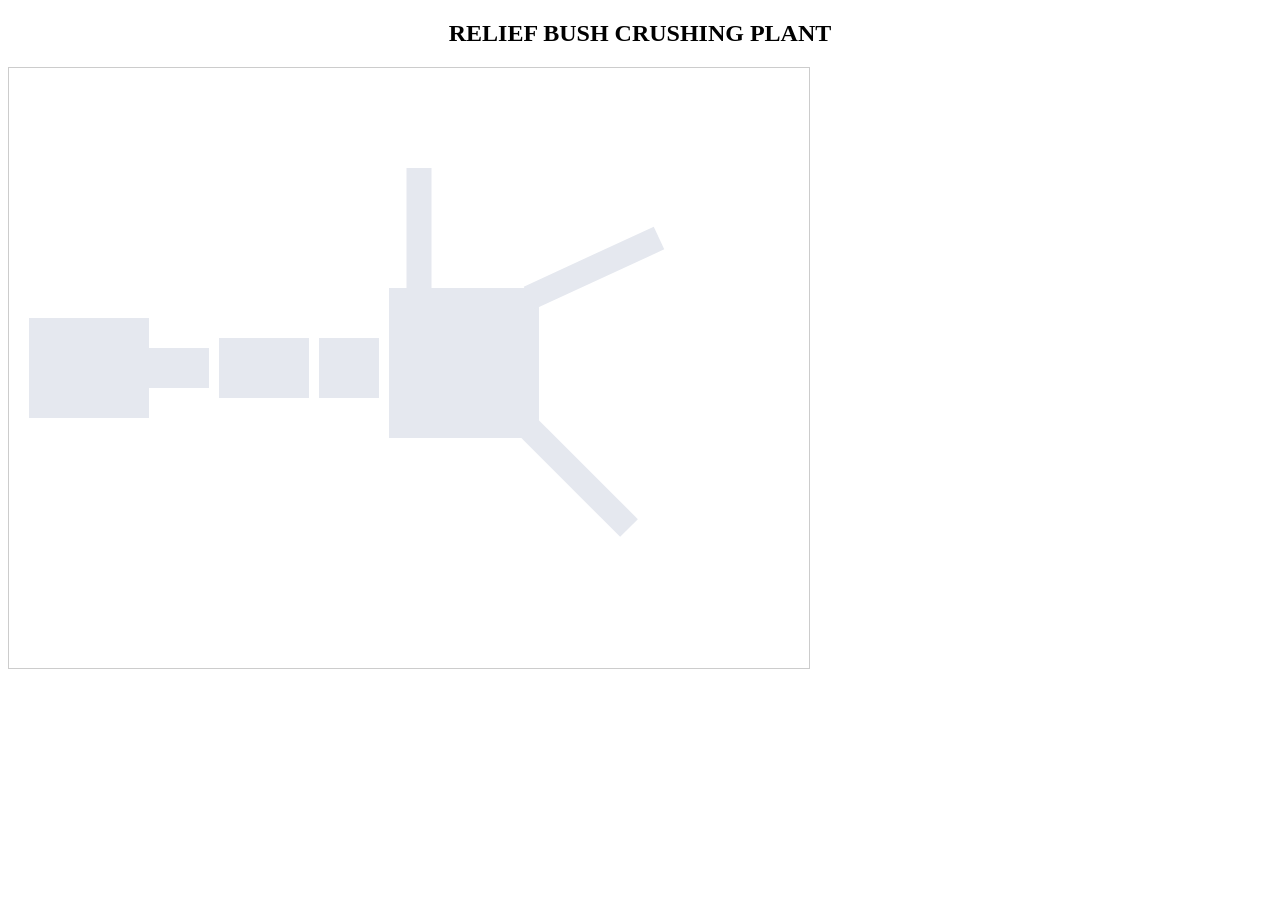
<file: Website/test.html>
<!DOCTYPE html>
<html lang="en">
<head>
  <meta charset="UTF-8">
  <title>Relief Bush Crushing Plant</title>
</head>
<body>
  <h2 style="text-align: center;">RELIEF BUSH CRUSHING PLANT</h2>

  <svg width="800" height="600" style="border: 1px solid #ccc;">
    <!-- Rectangles for components (rotated 90 degrees) -->
    <rect x="20" y="250" width="120" height="100"  fill="#e5e8ef" />
    <!-- dotted rectangle -->
    <!-- <rect x="80" y="280" width="60" height="40" stroke="black" fill="none" stroke-dasharray="5,5" /> -->

    <rect x="140" y="280" width="60" height="40"  fill="#e5e8ef" />
    
    <rect x="210" y="270" width="90" height="60"  fill="#e5e8ef" />

    <rect x="310" y="270" width="60" height="60"  fill="#e5e8ef" />

    <rect x="380" y="220" width="150" height="150"  fill="#e5e8ef" />

    <!-- Inner dashed box -->
    <line x1="410" y1="220" x2="410" y2="100" style="stroke:#e5e8ef;stroke-width:25"></line>

    <line x1="520" y1="230" x2="650" y2="170" style="stroke:#e5e8ef;stroke-width:25"></line>

    <line x1="520" y1="360" x2="620" y2="460" style="stroke:#e5e8ef;stroke-width:25"></line>

    
  </svg>
</body>
</html>
</file>
